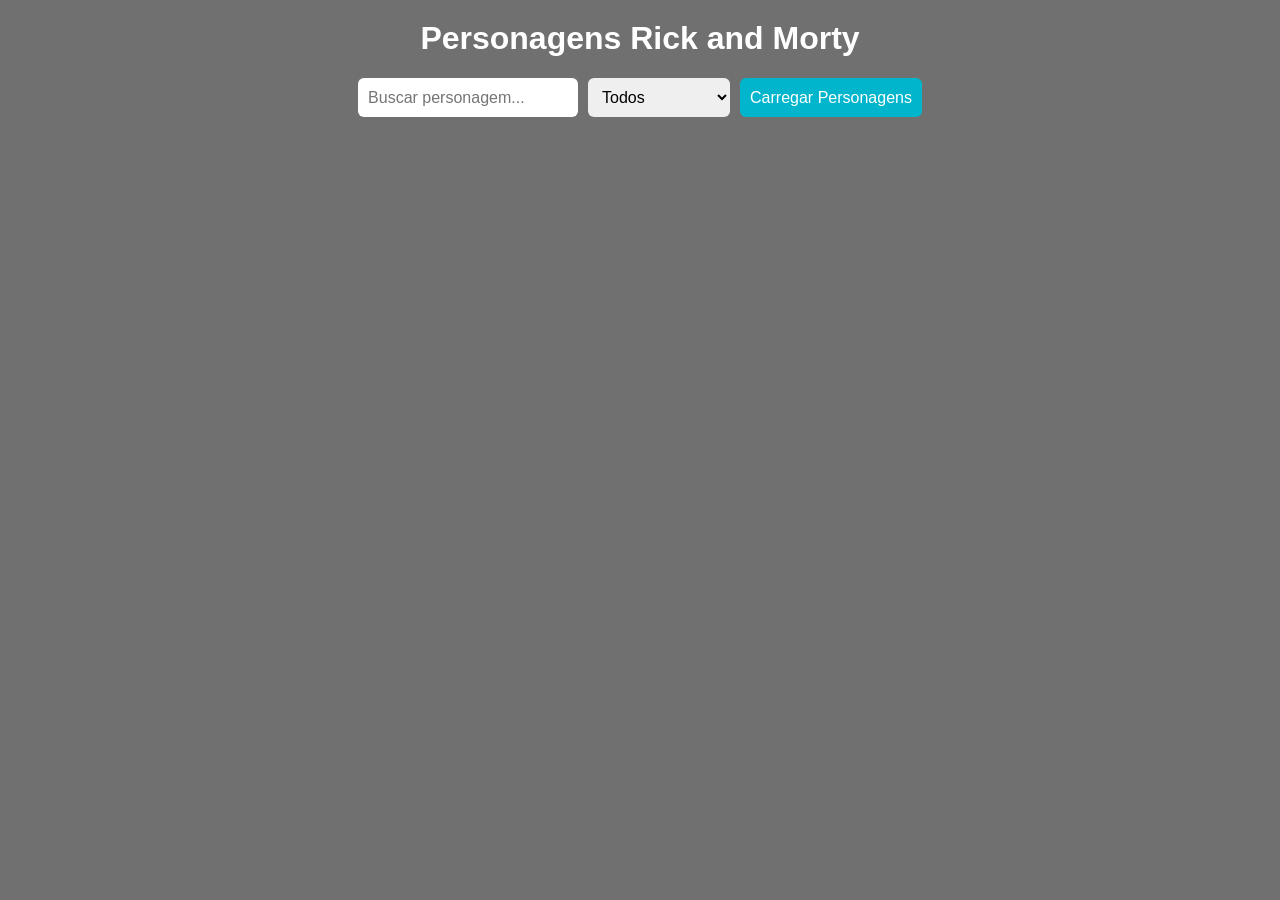
<file: SEMANA 4 - api-rick-and-morty/exemplo completo/index.html>
<!DOCTYPE html>
<html lang="pt-br">

<head>

    <meta charset="UTF-8">
    <meta name="viewport" content="width=device-width, initial-scale=1.0">

    <title>Rick and Morty API</title>

    <link rel="stylesheet" href="style.css">

</head>

<body>

    <h1>Personagens Rick and Morty</h1>

    <!-- AREA DE CONTROLES -->
    <div class="controles">

        <input type="text" id="busca" placeholder="Buscar personagem...">

        <select id="filtroStatus">

            <option value="all">Todos</option>
            <option value="Alive">Vivos</option>
            <option value="Dead">Mortos</option>
            <option value="unknown">Desconhecido</option>

        </select>

        <button id="carregar">
            Carregar Personagens
        </button>

    </div>

    <!-- LOADING -->
    <div id="loading" class="loading hidden">

        Carregando personagens...

    </div>

    <!-- CONTAINER DOS CARDS -->
    <div id="container"></div>

    <script src="script.js"></script>

</body>

</html>
</file>
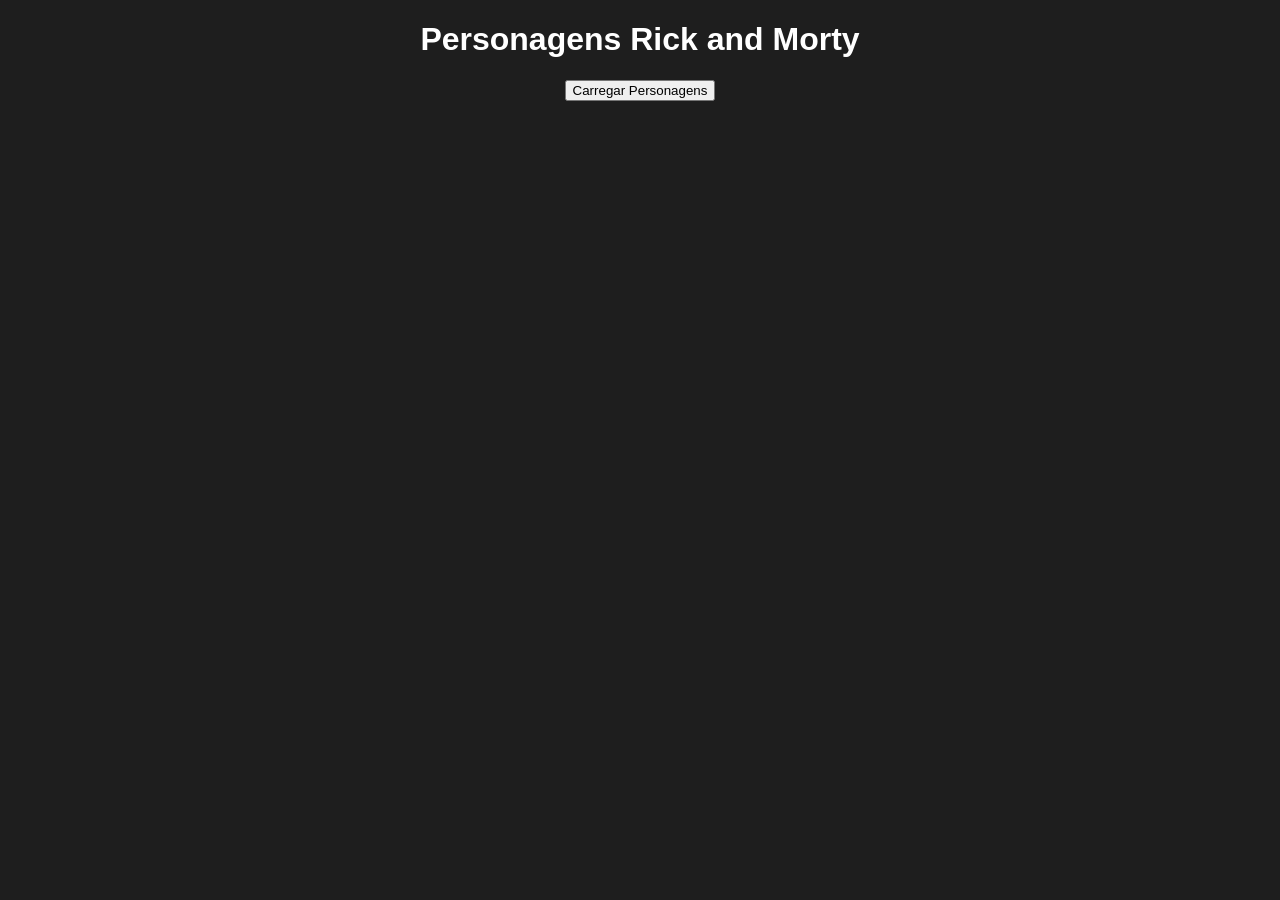
<file: SEMANA 4 - api-rick-and-morty/site-api-rm/index.html>
<!DOCTYPE html>
<!-- Define que o documento está utilizando HTML5 -->

<html lang="pt-br">
<!-- Início do documento HTML.
     O atributo lang="pt-br" informa que o idioma da página é português do Brasil.
     Isso ajuda navegadores, leitores de tela e SEO. -->

<head>
    <!-- A tag <head> contém informações de configuração da página
         que não aparecem diretamente para o usuário -->

    <meta charset="UTF-8">
    <!-- Define o conjunto de caracteres como UTF-8.
         Isso permite usar corretamente acentos e caracteres especiais
         como: ç, ã, é, etc. -->

    <title>API Rick and Morty</title>
    <!-- Título da página que aparece na aba do navegador -->

    <link rel="stylesheet" href="style.css">
    <!-- Importa um arquivo CSS externo chamado "style.css".
         Esse arquivo será responsável pela aparência visual da página
         (cores, espaçamento, layout, etc). -->

</head>

<body>
    <!-- A tag <body> contém todo o conteúdo visível da página -->

    <h1>Personagens Rick and Morty</h1>
    <!-- Título principal da página.
         Indica ao usuário o objetivo do site: mostrar personagens da série. -->

    <button id="buscar">Carregar Personagens</button>
    <!-- Botão que o usuário irá clicar para buscar os personagens.
         O atributo id="buscar" permite que o JavaScript encontre
         esse botão e adicione uma ação de clique nele. -->

    <div id="container"></div>
    <!-- Div vazia que funcionará como um "container".
         O JavaScript irá inserir aqui dinamicamente
         os personagens vindos da API (nome, imagem, etc). -->

    <script src="script.js"></script>
    <!-- Importa um arquivo JavaScript externo chamado "script.js".
         Esse arquivo será responsável pela lógica da aplicação,
         como acessar a API do Rick and Morty e exibir os dados. -->

</body>

</html>
</file>
<file: SEMANA 4 - api-rick-and-morty/exemplo completo/style.css>
body{

font-family:Arial;
background:#707070;
color:white;
text-align:center;
margin:0;

}

h1{
margin-top:20px;
}

/* CONTROLES */

.controles{

margin:20px;

display:flex;
gap:10px;

justify-content:center;
flex-wrap:wrap;

}

input,select,button{

padding:10px;
font-size:16px;
border-radius:6px;
border:none;

}

button{

background:#00b5cc;
color:white;
cursor:pointer;

}

button:hover{
background:#0098aa;
}

/* LOADING */

.loading{

margin:20px;
font-size:20px;
animation:pulsar 1s infinite;

}

.hidden{
display:none;
}

@keyframes pulsar{

0%{opacity:0.3}
50%{opacity:1}
100%{opacity:0.3}

}

/* GRID DE PERSONAGENS */

#container{

display:flex;
flex-wrap:wrap;
justify-content:center;
gap:20px;

padding:30px;

}

/* CARD */

.card{

background:#2c2c2c;

width:200px;

border-radius:10px;

padding:15px;

transition:0.3s;

}

.card:hover{
transform:scale(1.05);
}

.card img{

width:100%;
border-radius:10px;

}

.status-alive{
border:3px solid #2ecc71;
}

.status-dead{
border:3px solid #e74c3c;
}

.status-unknown{
border:3px solid #95a5a6;
}
</file>
<file: SEMANA 4 - api-rick-and-morty/site-api-rm/style.css>
/* Estilização geral da página */
body{

    font-family: Arial;
    /* Define a fonte do texto da página como Arial */

    background:#1e1e1e;
    /* Define a cor de fundo da página.
       Esse tom de cinza escuro cria um visual estilo "tema dark" */

    color:white;
    /* Define a cor padrão do texto como branco */

    text-align:center;
    /* Centraliza textos e elementos inline dentro do body */

}

/* Estilização do container que guarda os personagens */
#container{

    display:flex;
    /* Ativa o Flexbox.
       Permite organizar os elementos filhos (cards) de forma flexível */

    flex-wrap:wrap;
    /* Permite que os elementos quebrem para a próxima linha
       quando não houver mais espaço na mesma linha */

    justify-content:center;
    /* Centraliza os elementos horizontalmente dentro do container */

    gap:20px;
    /* Define um espaço de 20px entre os elementos (cards) */

    margin-top:20px;
    /* Adiciona um espaço de 20px acima do container */

}

/* Estilização de cada card de personagem */
.card{

    background:#2c2c2c;
    /* Define a cor de fundo do card */

    padding:15px;
    /* Adiciona um espaçamento interno entre o conteúdo e a borda */

    border-radius:10px;
    /* Arredonda os cantos do card */

    width:200px;
    /* Define a largura fixa do card */

}

/* Estilização da imagem dentro do card */
.card img{

    width:100%;
    /* Faz a imagem ocupar 100% da largura do card */

    border-radius:10px;
    /* Arredonda os cantos da imagem para combinar com o card */

}
</file>
